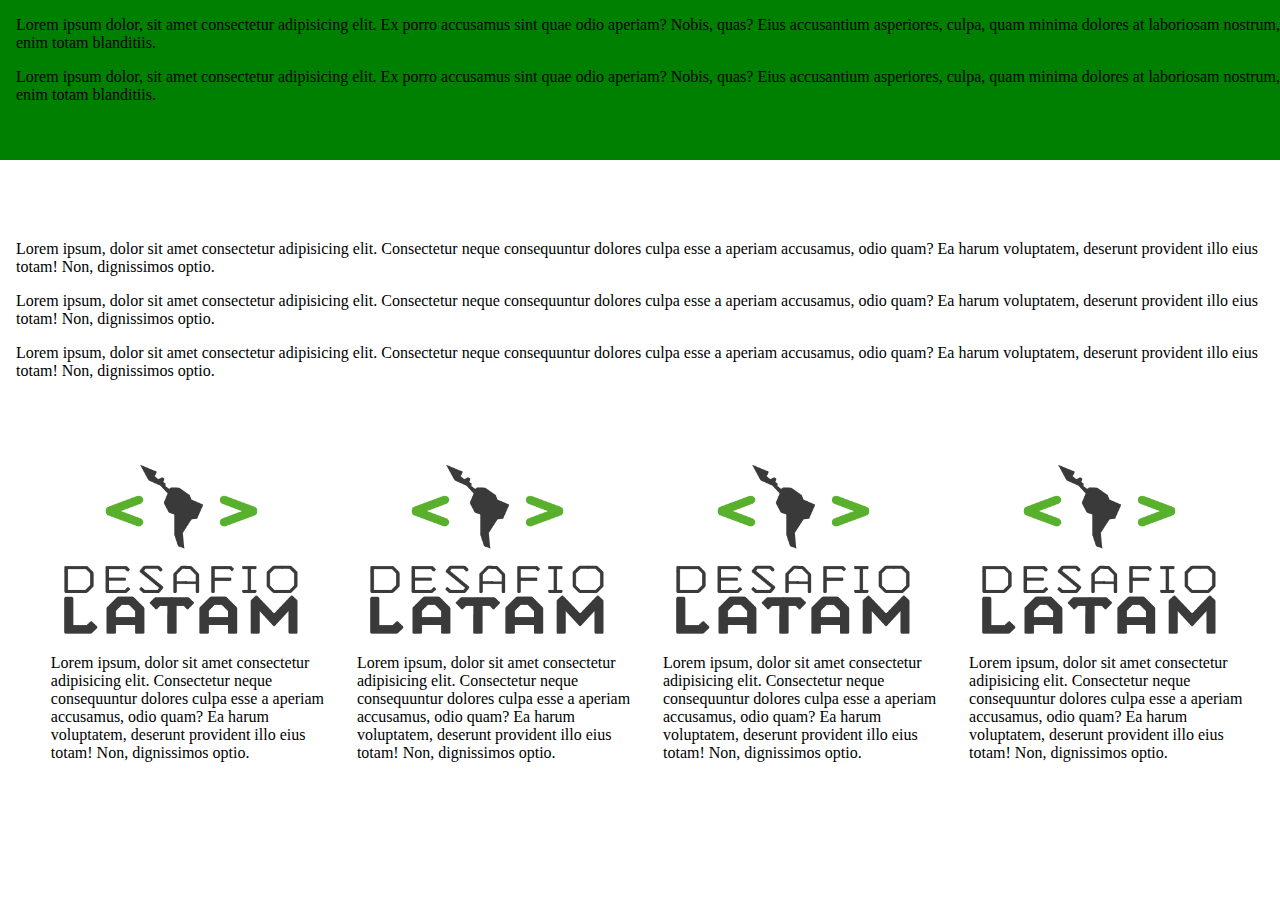
<file: desafio 1 /index.html>
<!DOCTYPE html>
<html>

<head>
    <meta charset="utf-8">
    <title>Ejercicio 1</title>
    <style media="screen" type="text/css">
        body {
            margin: 0;
            padding: 0;
        }

        .main {
            margin: 5px;
            margin-top: 4em;
            text-align: center;
         
        }

        .box {
            height: 350px;
            width: 23%;
            padding: 5px;
            display: inline-block;
            text-align: center;
        }

        .foto{
        width: 80%;
        margin-top: 1em;


        }
        p{
            text-align: left;
            padding-left: 1em;
        }

        .navbar{
        top: 0;
        width: 100%;
        background-color: green;
        height: 10em;
        position: fixed;

        }

        .textos{
            margin-top: 15em;
        }
    </style>
</head>

<body>

<nav class="navbar">
    <p>Lorem ipsum dolor, sit amet consectetur adipisicing elit. Ex porro accusamus sint quae odio aperiam? Nobis, quas? Eius accusantium asperiores, culpa, quam minima dolores at laboriosam nostrum, enim totam blanditiis.</p>
    <p>Lorem ipsum dolor, sit amet consectetur adipisicing elit. Ex porro accusamus sint quae odio aperiam? Nobis, quas? Eius accusantium asperiores, culpa, quam minima dolores at laboriosam nostrum, enim totam blanditiis.</p>


</nav>


<div class="textos">

    <p>Lorem ipsum, dolor sit amet consectetur adipisicing elit. Consectetur neque consequuntur dolores culpa esse a aperiam accusamus, odio quam? Ea harum voluptatem, deserunt provident illo eius totam! Non, dignissimos optio.</p>
    <p>Lorem ipsum, dolor sit amet consectetur adipisicing elit. Consectetur neque consequuntur dolores culpa esse a aperiam accusamus, odio quam? Ea harum voluptatem, deserunt provident illo eius totam! Non, dignissimos optio.</p>
    <p>Lorem ipsum, dolor sit amet consectetur adipisicing elit. Consectetur neque consequuntur dolores culpa esse a aperiam accusamus, odio quam? Ea harum voluptatem, deserunt provident illo eius totam! Non, dignissimos optio.</p></div>
    <section class="main">
        <div class="box">
            <img src="assets/img /desafio-latam-logonegro.png" class="foto" alt="">
            <p>Lorem ipsum, dolor sit amet consectetur adipisicing elit. Consectetur neque consequuntur dolores culpa esse a aperiam accusamus, odio quam? Ea harum voluptatem, deserunt provident illo eius totam! Non, dignissimos optio.</p>
        </div>
        
        <div class="box">
            <img src="assets/img /desafio-latam-logonegro.png" class="foto" alt="">
            <p>Lorem ipsum, dolor sit amet consectetur adipisicing elit. Consectetur neque consequuntur dolores culpa esse a aperiam accusamus, odio quam? Ea harum voluptatem, deserunt provident illo eius totam! Non, dignissimos optio.</p>
        </div>
        <div class="box">
            <img src="assets/img /desafio-latam-logonegro.png" class="foto" alt="">
            <p>Lorem ipsum, dolor sit amet consectetur adipisicing elit. Consectetur neque consequuntur dolores culpa esse a aperiam accusamus, odio quam? Ea harum voluptatem, deserunt provident illo eius totam! Non, dignissimos optio.</p>
        </div>
        <div class="box">
            <img src="assets/img /desafio-latam-logonegro.png" class="foto" alt="">
            <p>Lorem ipsum, dolor sit amet consectetur adipisicing elit. Consectetur neque consequuntur dolores culpa esse a aperiam accusamus, odio quam? Ea harum voluptatem, deserunt provident illo eius totam! Non, dignissimos optio.</p>
        </div>
</section>

</body>

</html>
</file>
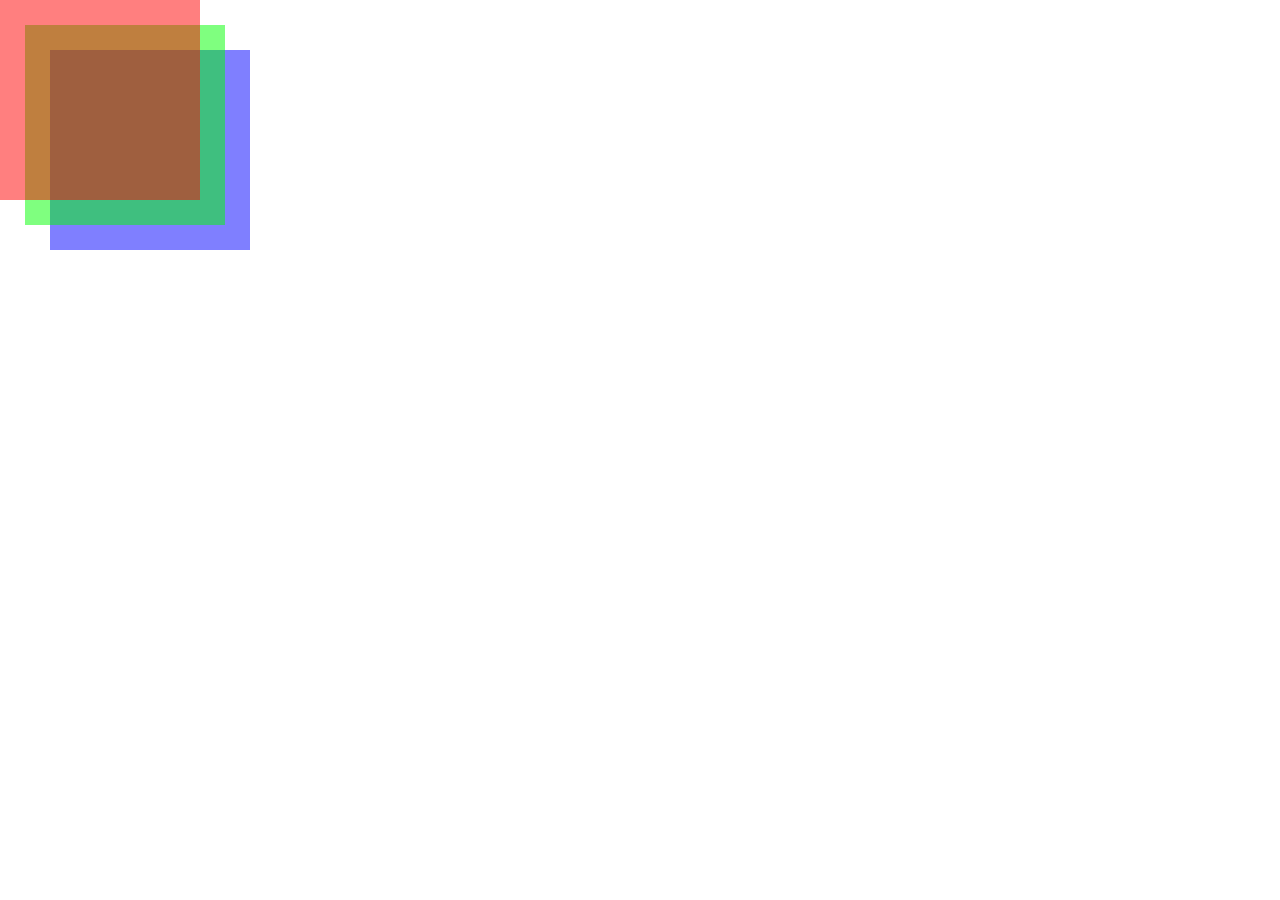
<file: desafio 2/index.html>
<!DOCTYPE html>
<html lang="es">
<head>
<meta charset="utf-8" />
<title>Ejercicio 2</title>
<style media="screen" type="text/css">
html, body {
margin: 0;
padding: 0;
}
.square {
height: 200px;
width: 200px;
}
.square__red {
background-color: rgba(255, 0, 0, .5);
z-index:2;
position: absolute;

}
.square__green {
background-color: rgba(0, 255, 0, .5);
z-index: 1;
left: 25px;
position: absolute;
top: 25px;
}
.square__blue {
background-color: rgba(0, 0, 255, .5);
z-index: -1;
left: 50px;
position: absolute;
top: 50px;
}
</style>
</head>
<body>
<section class="square square__red"></section>
<section class="square square__green"></section>
<section class="square square__blue"></section>
</file>
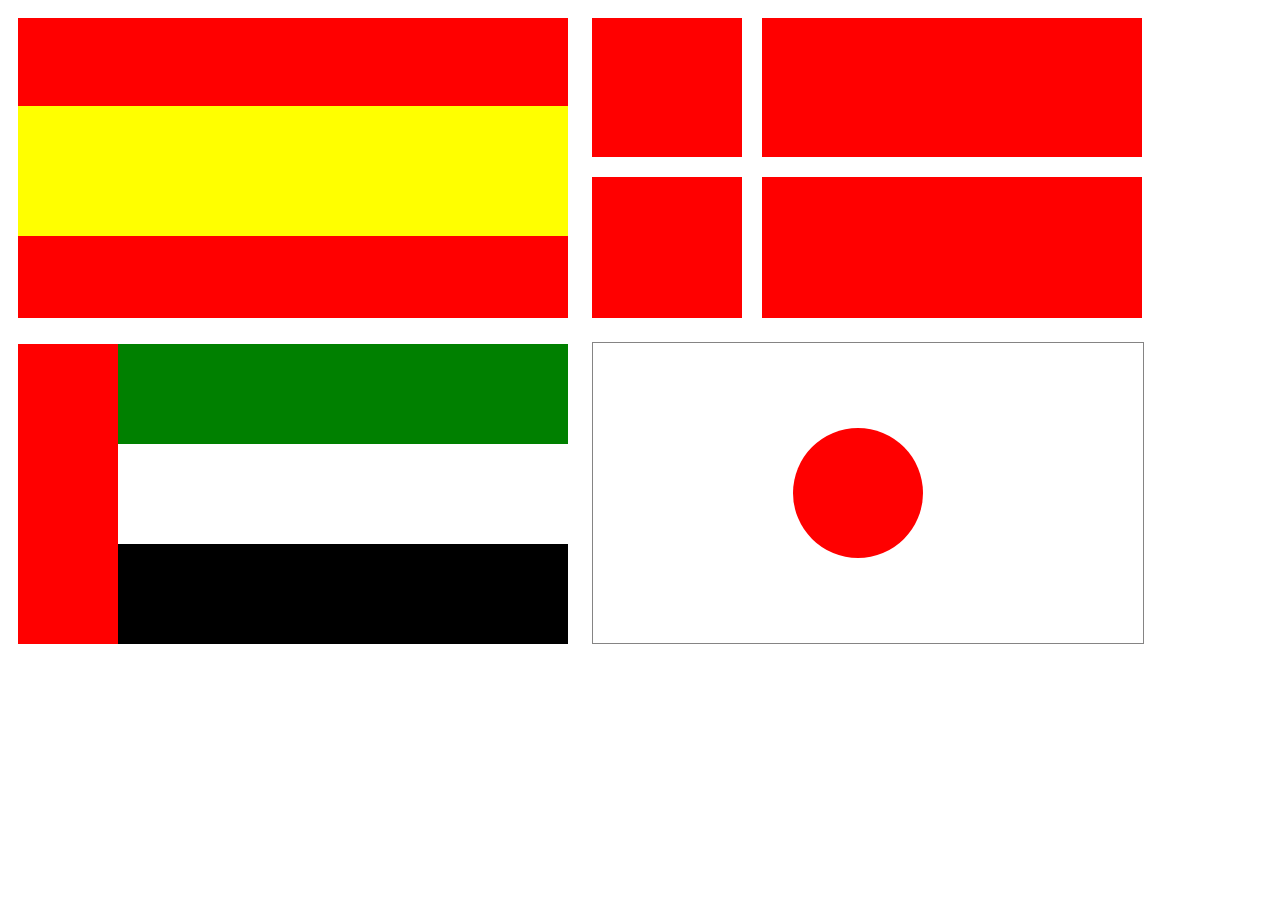
<file: desafio 3/index.html>
<!DOCTYPE html>
<html lang="en">
<head>
    <meta charset="UTF-8">
    <meta http-equiv="X-UA-Compatible" content="IE=edge">
    <meta name="viewport" content="width=device-width, initial-scale=1.0">
    <title>Desafio 3</title>
    <link rel="stylesheet" href="estilos.css">
</head>
<body>
    
<!--bandera 1-->
<section class="main">


    <!--bandera españa-->
    <div class="box">
        <div class="amarillo-centro"></div>
        
   </div>
   <!--bandera dinamarca-->

    <div class="box">
        <div class="cuadrado-1"></div>
        <div class="cuadrado-2"></div>

       
    </div>

    <!--bandera emiratos arabes-->

    <div class="box">
        <div class="verde"></div>
        <div class="blanco"></div>
        <div class="negro"></div>
    </div>

     <!--bandera japon-->
    <div class="box-japon">
        <div class="circulo"></div>
        
    </div>
</section>
    



</body>
</html>
</file>
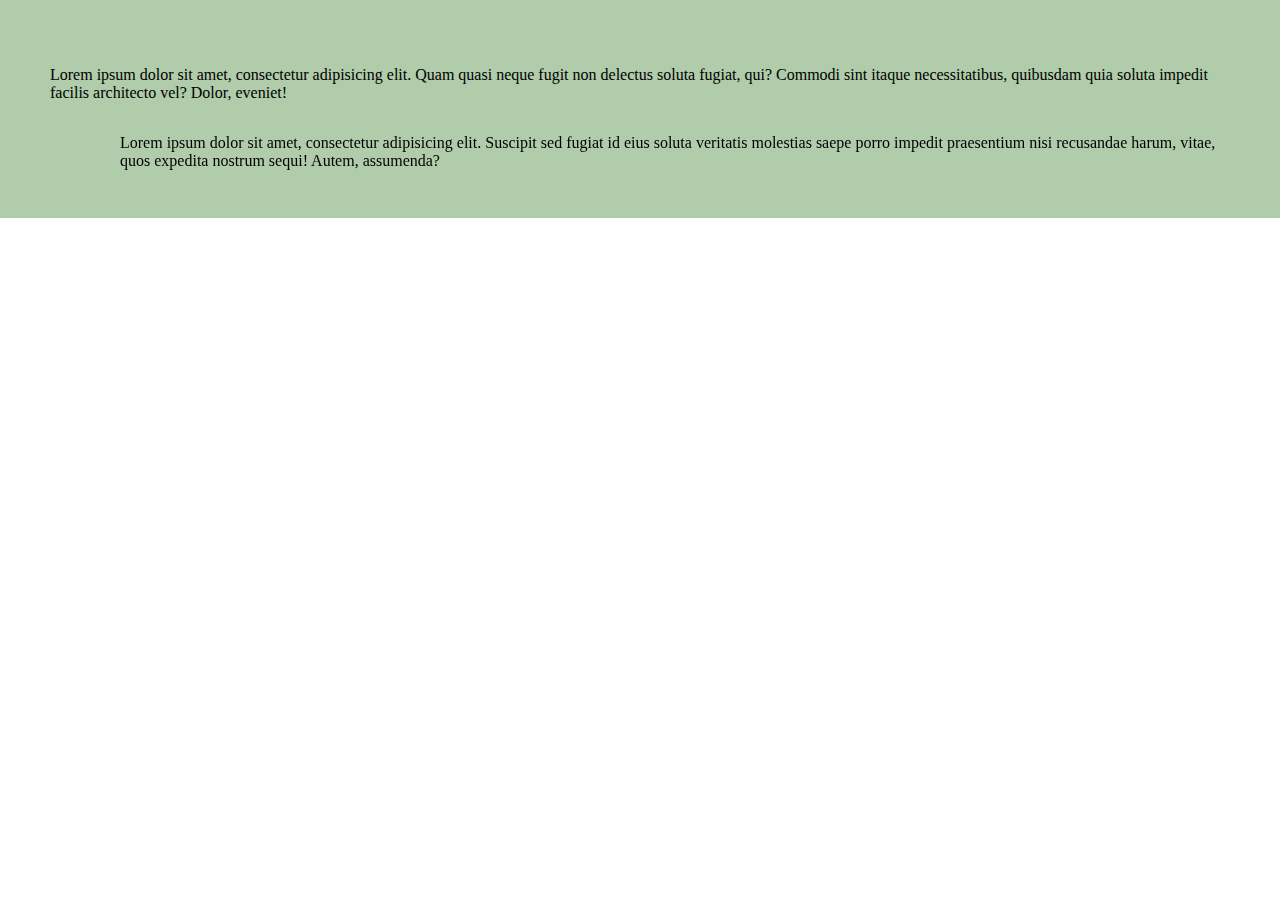
<file: DESAFIO 4/index.html>
<!DOCTYPE html>
<html lang="es">
<head>
<meta charset="UTF-8">
<title>Ejercicio 4</title>
<style media="screen" type="text/css">
html, body {
margin: 0;
padding: 0;
}
.main {
position: relative;
background-color: #B0CCAB;
padding: 50px;
padding-bottom: 100px;
}
.main__paragraph {
position: absolute;
left: 120px;
position: fixed;
}
</style>
</head>
<body>
<section class="main">
<p>Lorem ipsum dolor sit amet, consectetur adipisicing elit. Quam
quasi neque fugit non delectus soluta fugiat, qui? Commodi sint itaque
necessitatibus, quibusdam quia soluta impedit facilis architecto vel?
Dolor, eveniet!</p>
<p class="main__paragraph">Lorem ipsum dolor sit amet, consectetur
adipisicing elit. Suscipit sed fugiat id eius soluta veritatis molestias
saepe porro impedit praesentium nisi recusandae harum, vitae,<br> quos
expedita nostrum sequi! Autem, assumenda?</p>
</section>
</body>
</html>
</file>
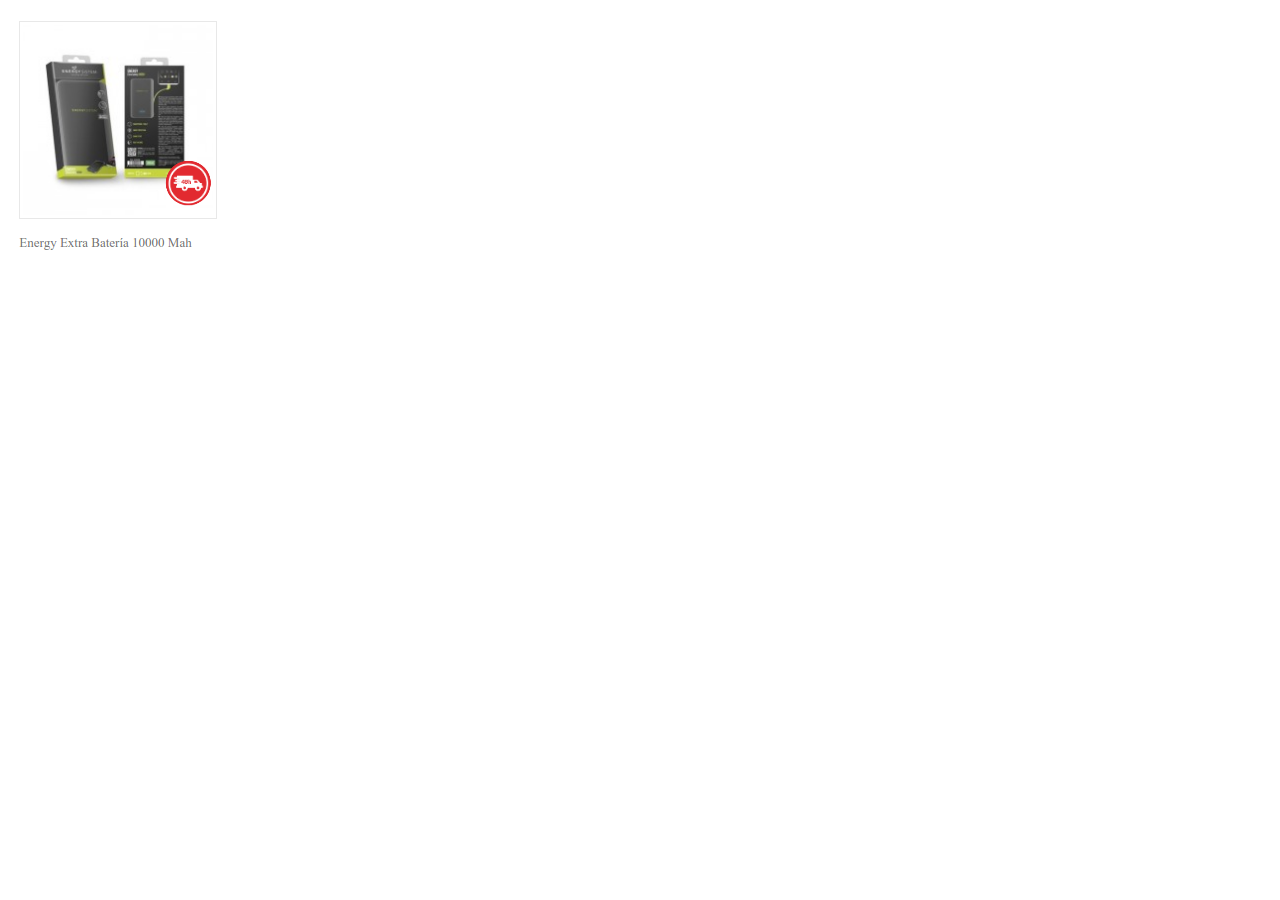
<file: desafio 6/index.html>
<!DOCTYPE html>
<html lang="en">
<head>
    <meta charset="UTF-8">
    <meta http-equiv="X-UA-Compatible" content="IE=edge">
    <meta name="viewport" content="width=device-width, initial-scale=1.0">
    <title>Desafio 6</title>
    <link rel="stylesheet" href="assets/css/estilos.css">
</head>
<body>


<img src="assets/img/ejercicio-6_ribbon.png" alt="" class="icono">
<img src="assets/img/ejercicio-6.png" alt="" class="foto-producto">


    
</body>
</html>
</file>
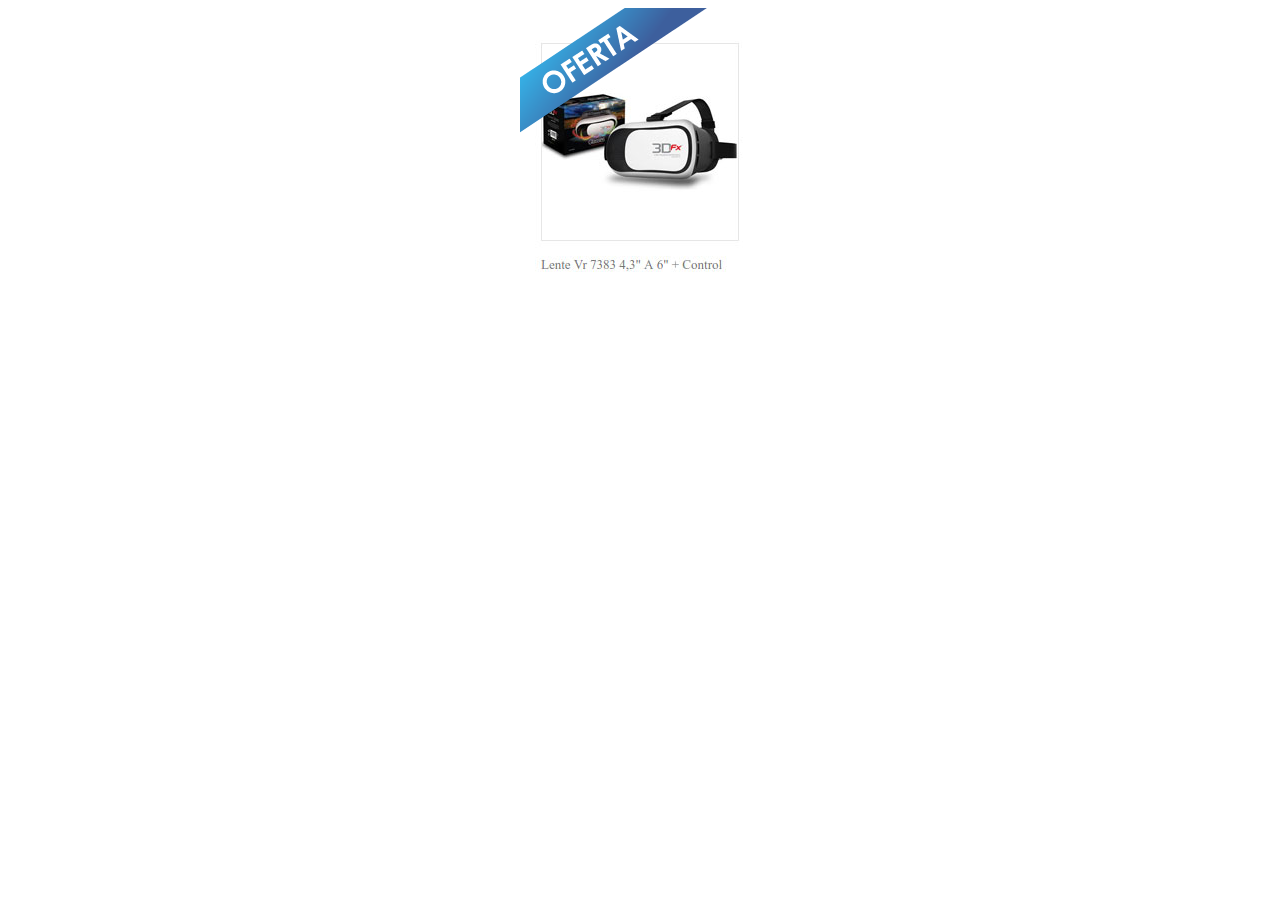
<file: DESAFIO5/INDEX.HTML>
<!DOCTYPE html>
<html lang="en">
<head>
    <meta charset="UTF-8">
    <meta http-equiv="X-UA-Compatible" content="IE=edge">
    <meta name="viewport" content="width=device-width, initial-scale=1.0">
    <title>Desafio5</title>
    <link rel="stylesheet" href="assets/css/estilos.css">
</head>
<body>

<div class="contenedor">
    <img src="assets/img/ejercicio-5_item.jpg" alt="" class="foto-producto">
    <img src="assets/img/ejercicio-5_ribbon.png" alt="" class="oferta">
</div>
</body>
</html>
</file>
<file: desafio 3/estilos.css>
.box {
    margin: 10px;
    background-color: red;
    height: 300px;
    width: 550px;
    display: inline-block;
    text-align: center;
    position: relative;
}

.box-japon{
    border: 1px solid rgb(133, 132, 132) ;
    margin: 10px;
    background-color: rgb(255, 255, 255);
    height: 300px;
    width: 550px;
    display: inline-block;
    text-align: center;
    position: relative;
}

.amarillo-centro{
    position: absolute;
    background-color: yellow;
    top: 88px;
    width: 550px;
    height: 130px;
}

.cuadrado-1{
position:absolute;
left: 150px;
width: 20px;
height: 550px;
background-color:rgb(255, 255, 255);
}

.cuadrado-2{
position: absolute;
width: 550px;
height:20px ;
background-color: rgb(255, 255, 255);
top:139px;

}

.verde{
position: absolute;
height: 100px;
width: 450px;
background-color: green;
left: 100px;

}

.blanco{
    position: absolute;
    height: 100px;
    width: 450px;
    background-color: rgb(255, 255, 255);
    left: 100px;
    top: 100px;
    
    }

    .negro{
        position: absolute;
        height: 100px;
        width: 450px;
        background-color: rgb(0, 0, 0);
        left: 100px;
        top: 200px;
        
        }

        .circulo{

            width: 130px;
            height: 130px;
            position: absolute;
            background-color: red;
            border-radius: 100px;
            left: 200px;
            top: 85px;
        }
</file>
<file: desafio 6/assets/css/estilos.css>
.foto-producto{

   position: relative; 
}

.icono{
position: absolute;
width: 4%;
top: 160px;
left: 163px;
z-index: 1;

}
</file>
<file: DESAFIO5/assets/css/estilos.css>
.foto-producto{

position: relative;


}

.oferta{

   position: absolute;
   left: 520px; 
}

.contenedor{
    text-align: center;
}
</file>
